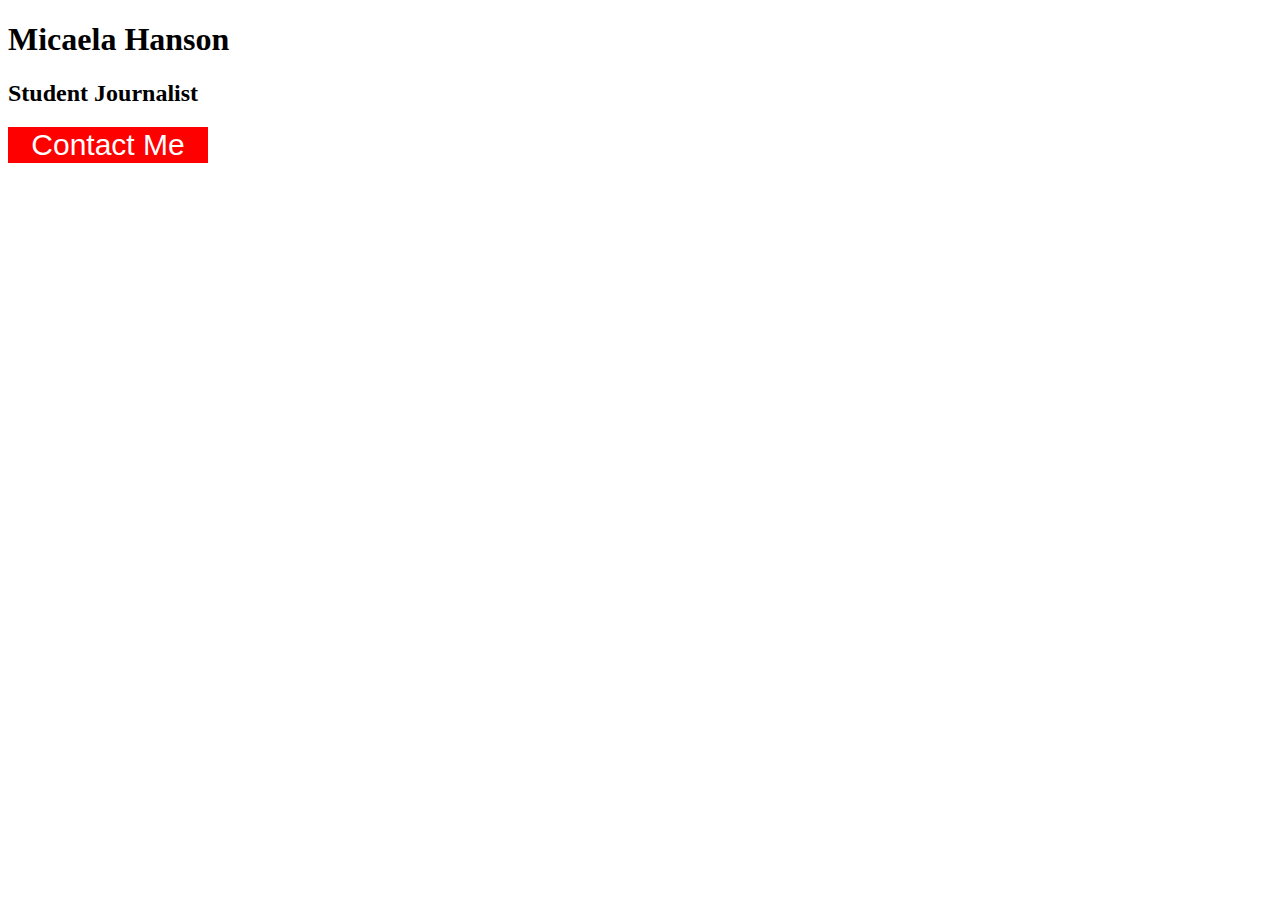
<file: button-assignment/index.html>
<!DOCTYPE html>
<html lang="en">
<head>    
    <title>Micaela Hanson Button</title>
    <link href="style.css" rel="stylesheet">
    </head>
    <h1>Micaela Hanson</h1>
    <h2>Student Journalist</h2>
    
<body>
    <button class="red-button">Contact Me</button>
    </body>  
    
</html>
</file>
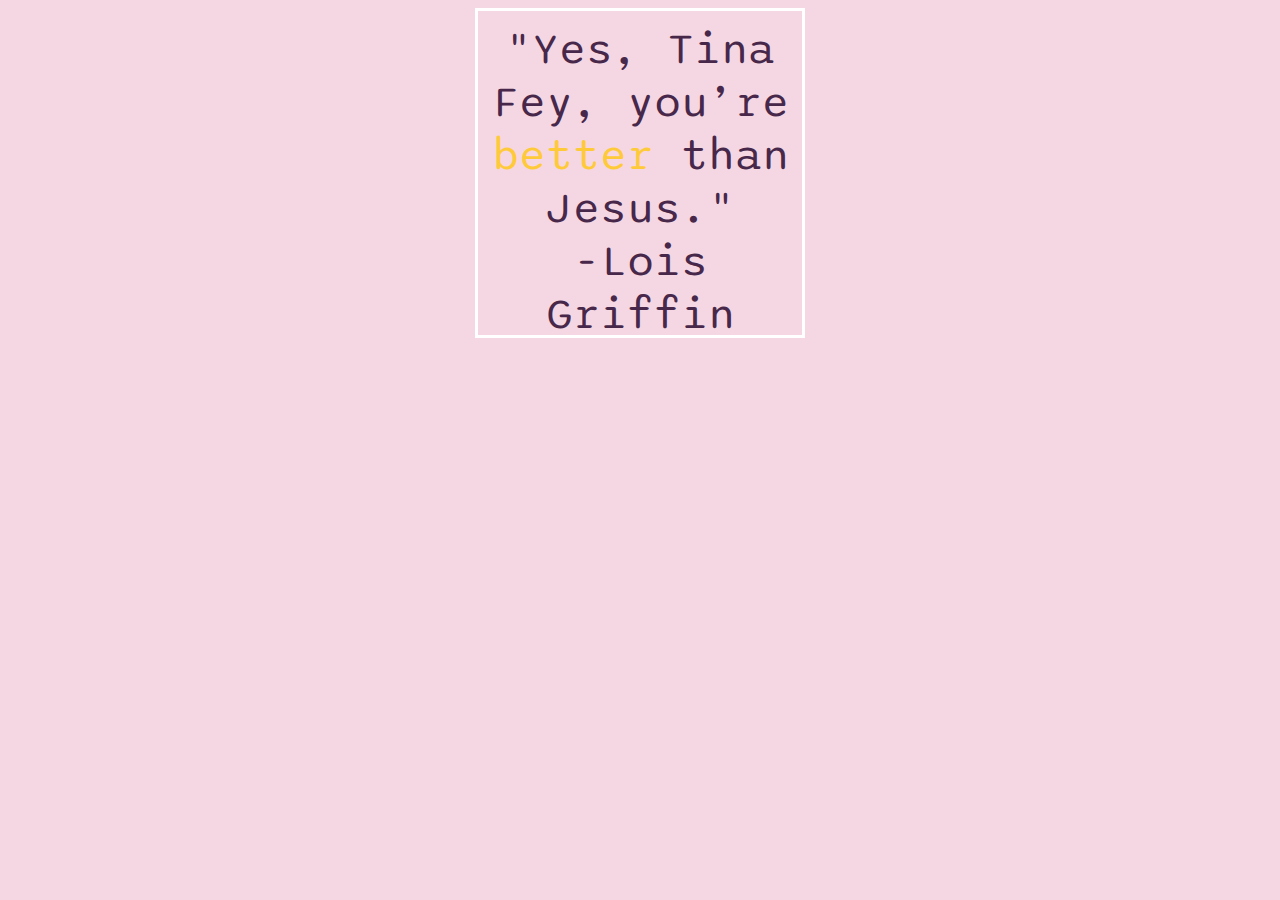
<file: quote-assignment/index.html>
<!DOCTYPE html>
<html lang="en">
<head>
   <link href="style.css" rel = "stylesheet">
    
   <link rel="preconnect" href="https://fonts.googleapis.com">
   <link rel="preconnect" href="https://fonts.gstatic.com" crossorigin>
    <link rel="preconnect" href="https://fonts.googleapis.com">
    <link rel="preconnect" href="https://fonts.gstatic.com" crossorigin>
    <link href="https://fonts.googleapis.com/css2?family=Sono&display=swap" rel="stylesheet">

   <title>Micaela Hanson Quote</title>
</head>
    
<body>

   <div>
    "Yes, Tina Fey, you’re <span class="highlight">better</span> than Jesus."
    <br>
    -Lois Griffin
   </div>
    
</body>
    
</html>
</file>
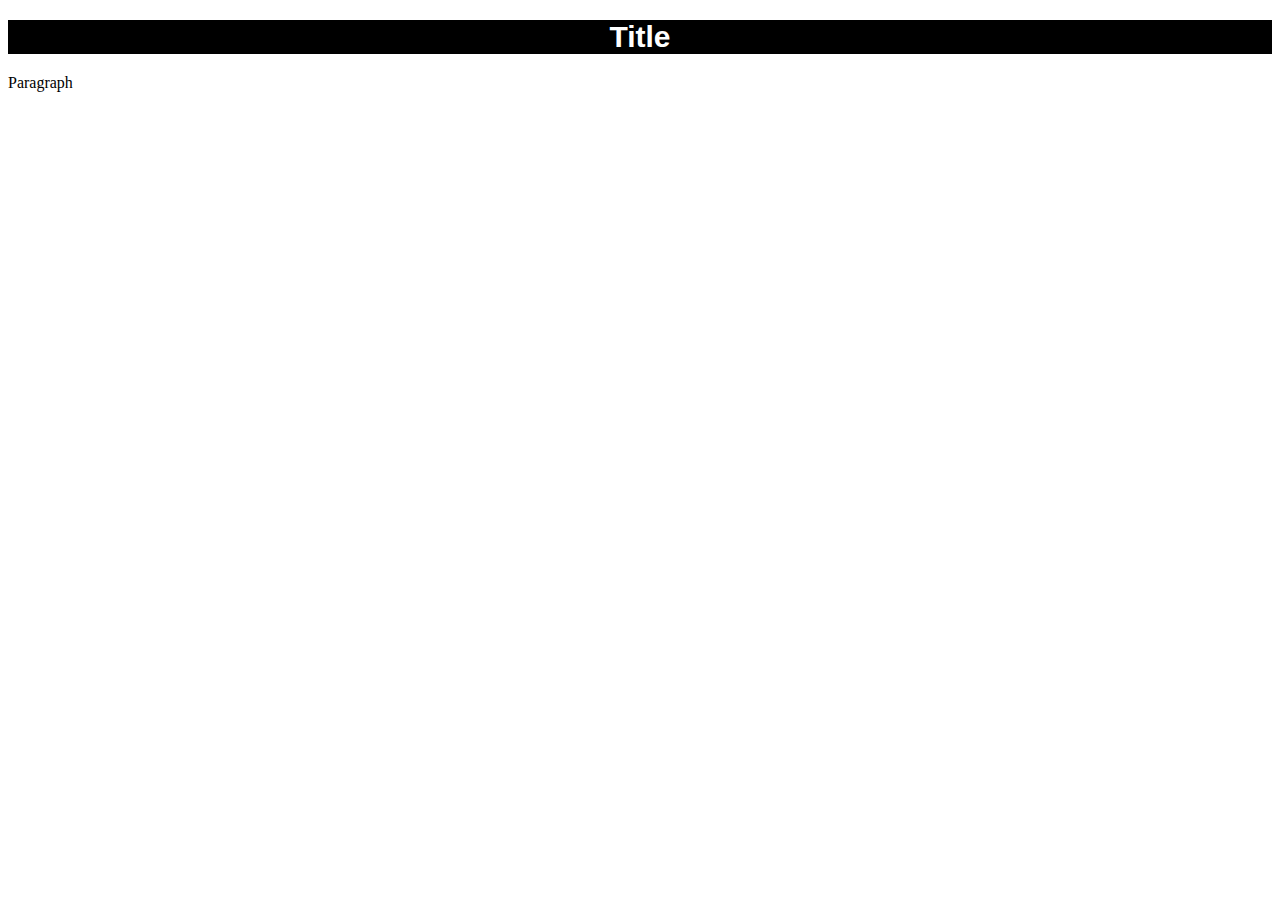
<file: styling-assignment/index.html>
<!DOCTYPE html>
<html lang="en">
<head>
    <title>Styled Text</title>
    <link href="style.css" rel="stylesheet">
    </head>
    
<body>
    <h1>Title</h1>
    <p>Paragraph</p>
</body>
    
</html>
</file>
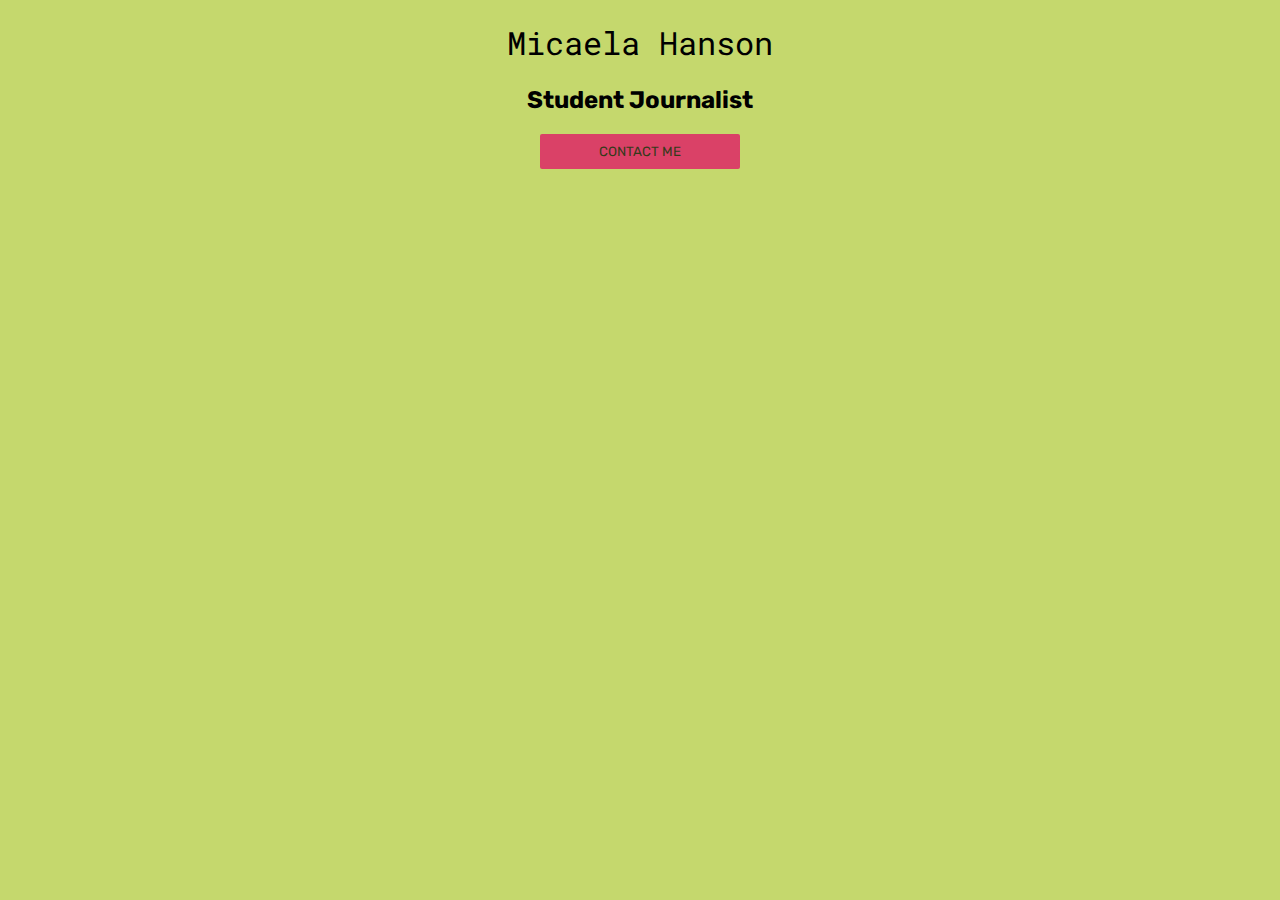
<file: contact-button-assignment/contactbutton.html>
<!DOCTYPE html>
<html lang="en">
<head>
    <link href="style.css" rel="stylesheet">
    <title>Micaela Hanson Button</title>
    <link rel="preconnect" href="https://fonts.googleapis.com">
<link rel="preconnect" href="https://fonts.gstatic.com" crossorigin>
<link href="https://fonts.googleapis.com/css2?family=Roboto+Mono:wght@600&family=Rubik&display=swap" rel="stylesheet">

</head>
    
<body>
   <h1>Micaela Hanson</h1>
   <h2>Student Journalist</h2>    
    <button>Contact Me</button>
</body>
    
</html>
</file>
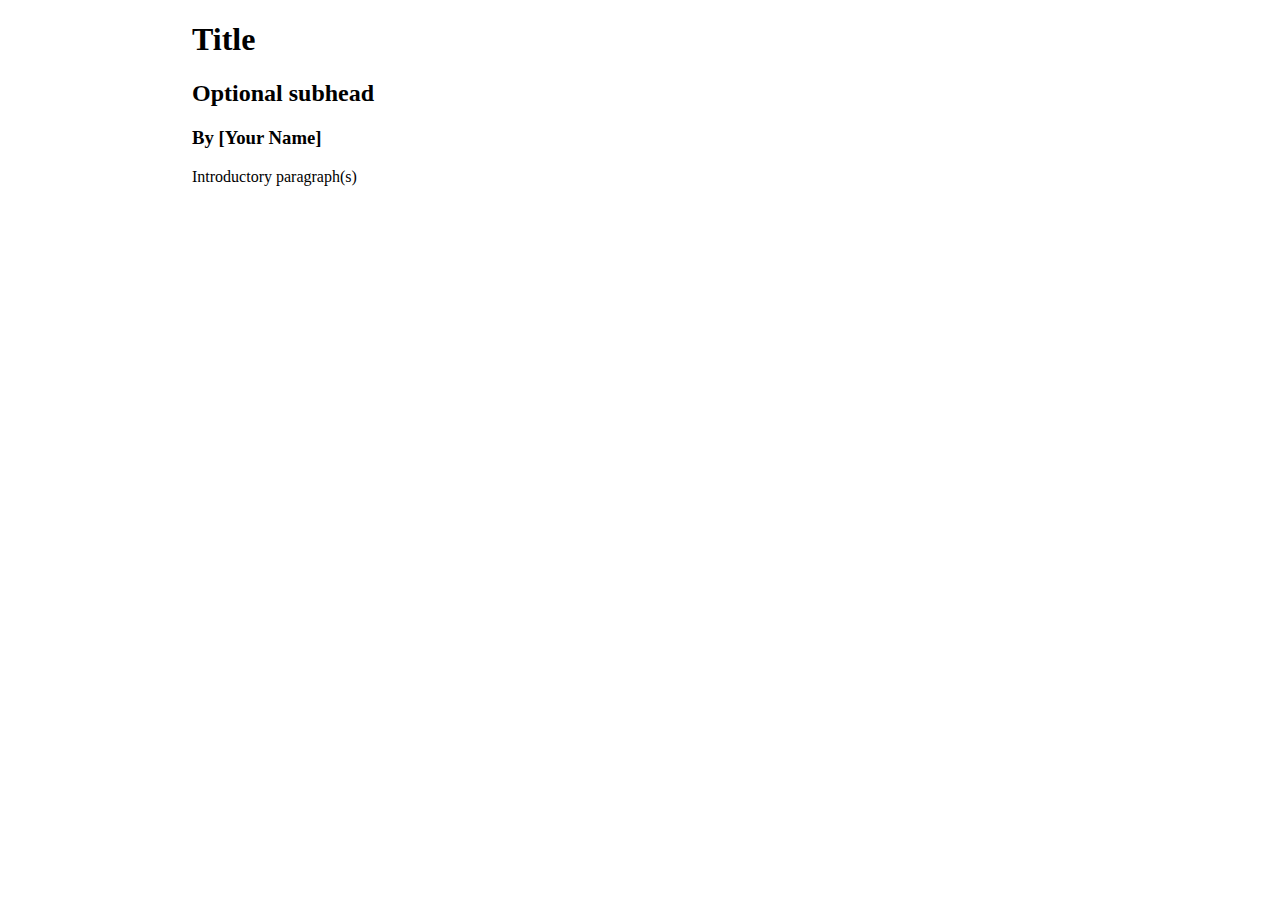
<file: data-viz-project/index-1.html>
<!DOCTYPE html>

<html lang="en">
    
<head>
<meta charset="utf-8">
<meta name="viewport" content="width=device-width, initial-scale=1, shrink-to-fit=no">
    <title>[Your Name] Data Viz Project</title>
    
<style type="text/css">

    body {
        width:70%;
        margin:auto;
        font-family: Georgia, serif;
    }
    
</style>
</head>
    
<body>
    <h1>Title</h1>
    <h2>Optional subhead</h2>
    <h3>By [Your Name]</h3>
    <p>Introductory paragraph(s)</p>

<!--Chart embeds go here-->

</body>
</file>
<file: button-assignment/style.css>
.red-button {
    background-color: red;
    color: white;
    font-size: 30px;
    border: none;
    width: 200px;
}
</file>
<file: quote-assignment/style.css>
/*
MY COLOR PALETTE
Color 1 - #F5D7E3
Color 2 - #4F5D2F
Color 3 - #AA7DCE
Color 4 - #48284A
Color 5 - #FFCA3A
*/

body {
    background-color: #F5D7E3;
    text-align:center;
}

div {
    width: 300px;
    height: 300px;
    text-align:center;
    font-size:44px;
    font-family: 'Sono', sans-serif;
    color: #48284A;
    border: 3px solid white;
    padding: 12px;
    margin: auto;
}

.highlight {
    color: #FFCA3A
}
</file>
<file: styling-assignment/style.css>
h1{
     background-color: black;
     color: white;
     font-family: arial;
     font-size: 30px;
     text-align: center;
    }
</file>
<file: contact-button-assignment/style.css>
body {
    background-color: #C5D86D;
    text-align: center;
}

button {
    background-color: #Da4167;
    color: #343A1A;
    font-family: 'Rubik', sans-serif;
    text-transform: uppercase;
    width: 200px;
    padding: 10px;
    border: none;
    border-radius: 2px;
}

button:hover {
    background-color: #16001E;
}

h1 {
    font-family: 'Roboto Mono', monospace;
    font-weight: normal;
}

h2 {
    font-family: 'Rubik', sans-serif;
}
</file>
